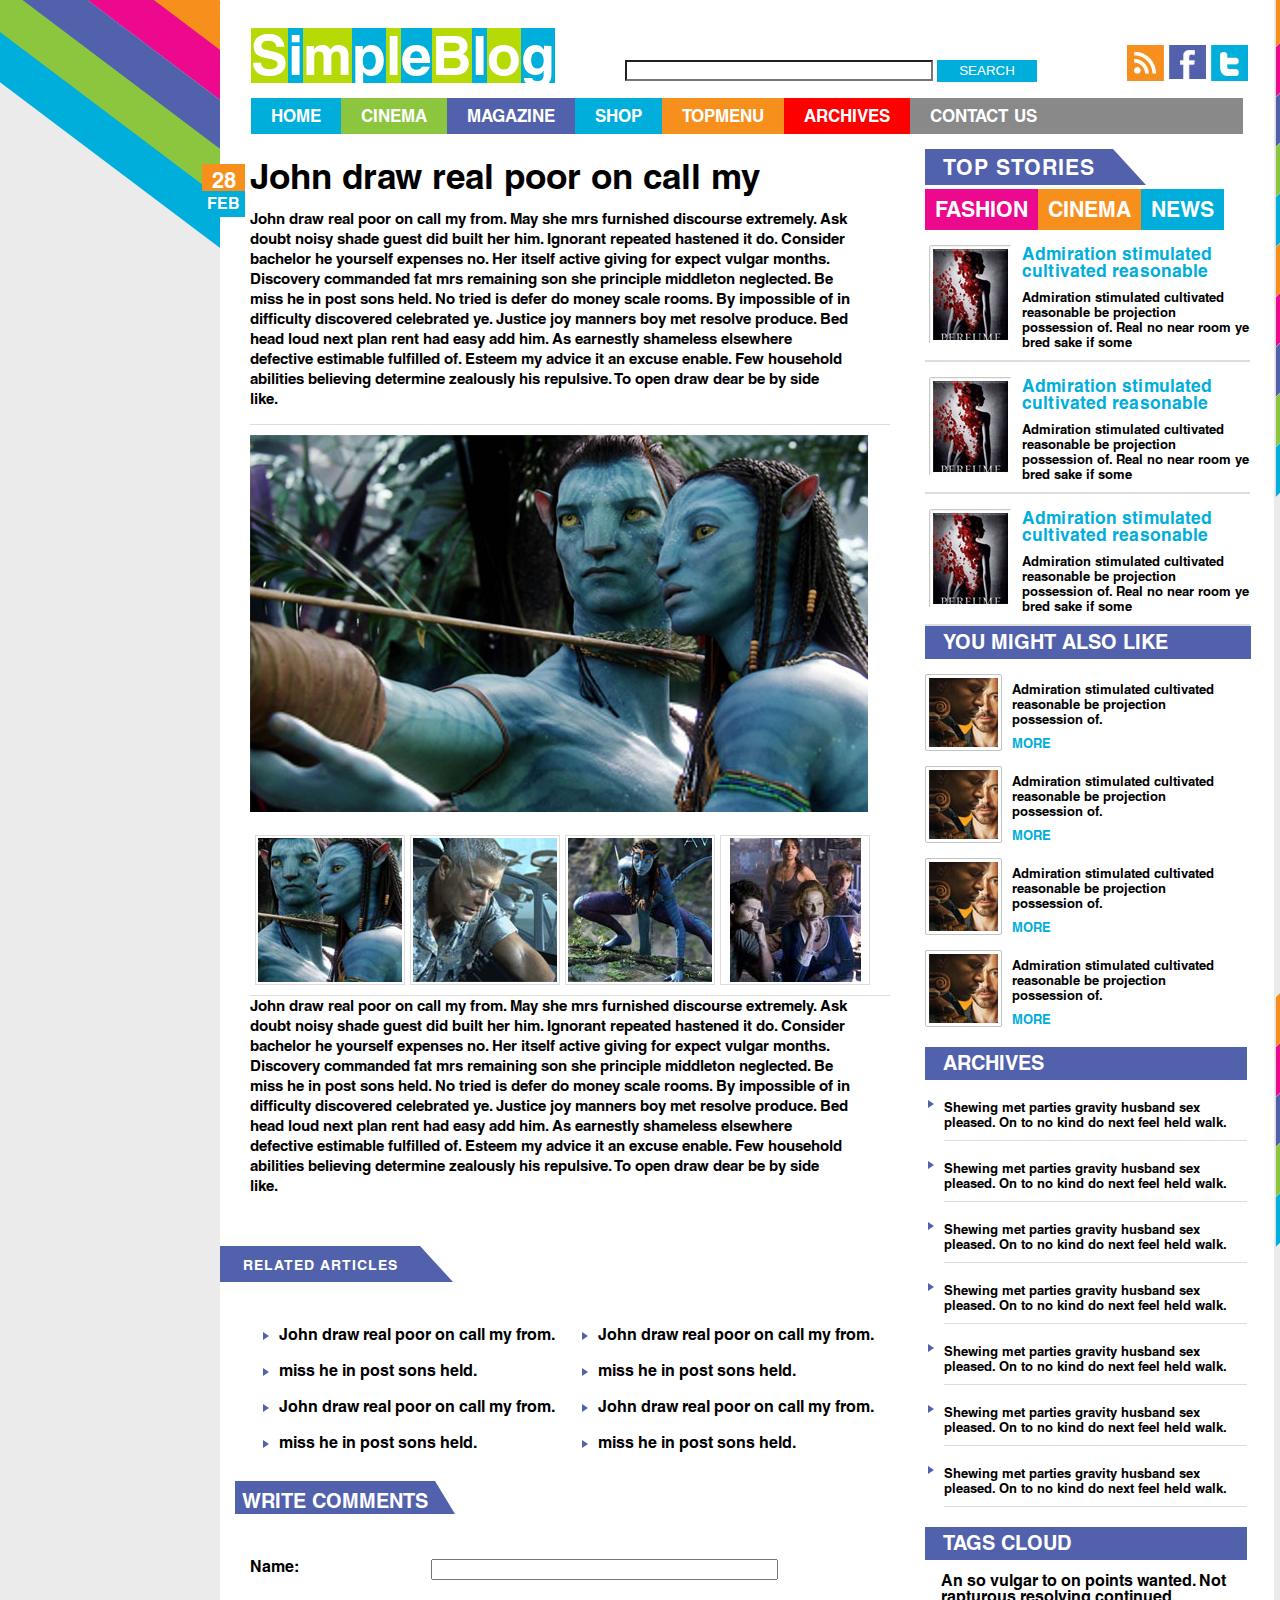
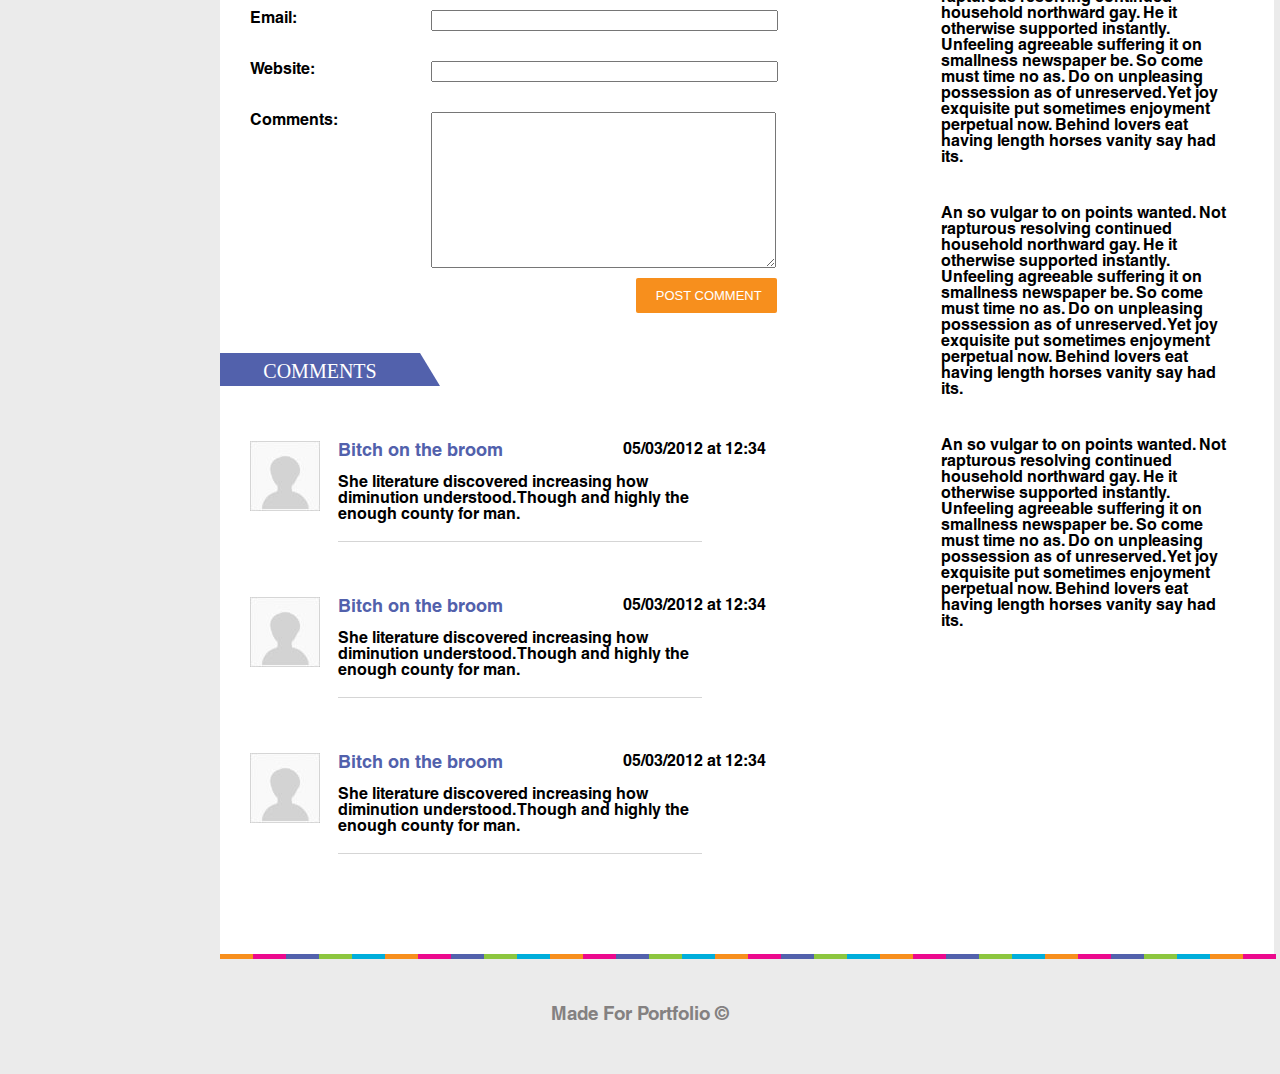
<file: index.html>
<!DOCTYPE html>
<html lang="en">
<head>
    <meta charset="UTF-8">
    <title>Simple Blog</title>
    <link rel="stylesheet" type="text/css" href="style.css">
    <link rel="stylesheet" type="text/css" href="reset.css">
</head>
<body>

<div class="wrapper">

    <div class="leftSide">
        <div class="undercut-line"></div>
        <div class="lines-left">
            <div id="orangeLineLeft" class="line-left"></div>
            <div id="pinkLineLeft" class="line-left"></div>
            <div id="blueLineLeft" class="line-left"></div>
            <div id="greenLineLeft" class="line-left"></div>
            <div id="arcticLineLeft" class="line-left"></div>
        </div>
    </div>

    <div class="main">

        <header>

            <div class="logo">
                <table class="tg">
                    <tr>
                        <th>S</th>
                        <th>i</th>
                        <th>m</th>
                        <th>p</th>
                        <th>l</th>
                        <th>e</th>
                        <th>B</th>
                        <th>l</th>
                        <th>o</th>
                        <th>g</th>
                    </tr>
                </table>
            </div>
            <div class="search">
                <form>
                    <input type="text" name="searсh">
                    <button>SEARCH</button>
                </form>
            </div>
            <div class="icon1"></div>
            <div class="icon2"></div>
            <div class="icon3"></div>

        </header>

        <div class="menu">
            <ul>
                <li><a href="#">HOME</a></li>
                <li><a href="#">CINEMA</a></li>
                <li><a href="#">MAGAZINE</a></li>
                <li><a href="#">SHOP</a></li>
                <li><a href="#">TOPMENU</a></li>
                <li><a href="#">ARCHIVES</a></li>
                <li><a href="#">CONTACT US</a></li>
            </ul>

        </div>

        <div class="postWrapper">
            <div class="date">
                <h1>28</h1>
                <h2>FEB</h2>
            </div>
            <div class="post">
                <h2>John draw real poor on call my</h2>
                <p>
                    John draw real poor on call my from. May she mrs furnished discourse extremely.
                    Ask doubt noisy shade guest did built her him. Ignorant repeated hastened it do.
                    Consider bachelor he yourself expenses no. Her itself active giving for expect vulgar months.
                    Discovery commanded fat mrs remaining son she principle middleton neglected.
                    Be miss he in post sons held. No tried is defer do money scale rooms.
                    By impossible of in difficulty discovered celebrated ye. Justice joy manners boy met resolve produce.
                    Bed head loud next plan rent had easy add him. As earnestly shameless elsewhere defective estimable fulfilled of.
                    Esteem my advice it an excuse enable. Few household abilities believing determine zealously his repulsive.
                    To open draw dear be by side like.
                </p>

                <div class="imgBlock">
                    <div class="img"></div>
                    <div class="img1l"></div>
                    <div class="img2l"></div>
                    <div class="img3l"></div>
                    <div class="img4l"></div>
                </div>
                <p>
                    John draw real poor on call my from. May she mrs furnished discourse extremely.
                    Ask doubt noisy shade guest did built her him. Ignorant repeated hastened it do.
                    Consider bachelor he yourself expenses no. Her itself active giving for expect vulgar months.
                    Discovery commanded fat mrs remaining son she principle middleton neglected.
                    Be miss he in post sons held. No tried is defer do money scale rooms.
                    By impossible of in difficulty discovered celebrated ye. Justice joy manners boy met resolve produce.
                    Bed head loud next plan rent had easy add him. As earnestly shameless elsewhere defective estimable fulfilled of.
                    Esteem my advice it an excuse enable. Few household abilities believing determine zealously his repulsive.
                    To open draw dear be by side like.
                </p>
            </div>
            <div class="articles">
                <div class="articlesLabel"><h1>RELATED ARTICLES</h1></div>
                <ul>
                    <li><div class="iconA"></div><a href="#">John draw real poor on call my from.</a></li>
                    <li><div class="iconA"></div><a href="#">miss he in post sons held.</a></li>
                    <li><div class="iconA"></div><a href="#">John draw real poor on call my from.</a></li>
                    <li><div class="iconA"></div><a href="#">miss he in post sons held.</a></li>
                </ul>
                <ul>
                    <li><div class="iconA"></div><a href="#">John draw real poor on call my from.</a></li>
                    <li><div class="iconA"></div><a href="#">miss he in post sons held.</a></li>
                    <li><div class="iconA"></div><a href="#">John draw real poor on call my from.</a></li>
                    <li><div class="iconA"></div><a href="#">miss he in post sons held.</a></li>
                </ul>
            </div>
            <div class="comments">
                <div class="commentsLabel"><h1>WRITE COMMENTS</h1></div>
                <form action="#">
                    <p>Name:</p>
                    <input type="text" size="40">
                    <p>Email:</p>
                    <input type="text" size="40">
                    <p>Website:</p>
                    <input type="text" size="40">
                    <p>Comments:</p>
                    <textarea rows="10" cols="35" name="text"></textarea>
                    <input type="submit" value="POST COMMENT">
                </form>
            </div>
            <div class="writedCommets">

                <div class="writedCommetsLabel"><h1>COMMENTS</h1></div>
                <!--Comment from user-->

                    <div class="avkaImg"></div>
                    <h2>Bitch on the broom</h2>
                    <h3>05/03/2012 at 12:34</h3>
                    <p>She literature discovered increasing how diminution understood.
                        Though and highly the enough county for man.</p>


                <!--Other comment from another user-->
                <div class="avkaImg"></div>
                <h2>Bitch on the broom</h2>
                <h3>05/03/2012 at 12:34</h3>
                <p>She literature discovered increasing how diminution understood.
                    Though and highly the enough county for man.</p>
                <!--Third comment from user-->
                <div class="avkaImg"></div>
                <h2>Bitch on the broom</h2>
                <h3>05/03/2012 at 12:34</h3>
                <p>She literature discovered increasing how diminution understood.
                    Though and highly the enough county for man.</p>
            </div>
        </div>

        <div class="sidebarRight">
            <div class="sidebar-post">
                <div class="topStories">
                    <!--TOP STORIES BLOCK-->
                    <div class="topStrText">
                        <h1>TOP STORIES</h1> </div>
                    <div class="topCategory">
                        <ul>
                            <li><a href="#">FASHION</a></li>
                            <li><a href="#">CINEMA</a></li>
                            <li><a href="#">NEWS</a></li>
                        </ul>
                    </div>
                    <!--Top stories 3 times in a row -->
                    <div class="topStoriesBlockText">
                        <div class="topStoriesImg"></div>
                        <h2>Admiration stimulated cultivated reasonable</h2>
                        <p>Admiration stimulated cultivated reasonable be projection possession of.
                            Real no near room ye bred sake if some</p>
                    </div>
                    <div class="topStoriesBlockText">
                        <div class="topStoriesImg"></div>
                        <h2>Admiration stimulated cultivated reasonable</h2>
                        <p>Admiration stimulated cultivated reasonable be projection possession of.
                            Real no near room ye bred sake if some</p>
                    </div>
                    <div class="topStoriesBlockText">
                        <div class="topStoriesImg"></div>
                        <h2>Admiration stimulated cultivated reasonable</h2>
                        <p>Admiration stimulated cultivated reasonable be projection possession of.
                            Real no near room ye bred sake if some</p>
                    </div>
                </div>
                <!--You might also BLOCK-->
                <div class="youMightAlsoLike">
                    <div class="youMightAlsoLikeText">
                        <h1>YOU MIGHT ALSO LIKE</h1></div>
                    <!--You might also like 4 times in a row -->
                    <div class="alsoBlock">
                        <div class="alsoImg"></div>
                        <p>Admiration stimulated cultivated reasonable be projection possession of.</p>
                        <a href="#">MORE</a>
                    </div>
                    <div class="alsoBlock">
                        <div class="alsoImg"></div>
                        <p>Admiration stimulated cultivated reasonable be projection possession of.</p>
                        <a href="#">MORE</a>
                    </div>
                    <div class="alsoBlock">
                        <div class="alsoImg"></div>
                        <p>Admiration stimulated cultivated reasonable be projection possession of.</p>
                        <a href="#">MORE</a>
                    </div>
                    <div class="alsoBlock">
                        <div class="alsoImg"></div>
                        <p>Admiration stimulated cultivated reasonable be projection possession of.</p>
                        <a href="#">MORE</a>
                    </div>
                </div>
                <!--ARCHIVES BLOCK-->
                <div class="archives">
                    <div class="archivesText">
                        <h1>ARCHIVES</h1>
                    </div>
                    <!--ARCHIVES items 7 times in row-->
                    <div class="icon"></div>
                    <p>Shewing met parties gravity husband sex pleased. On to no kind do next feel held walk.</p>

                    <div class="icon"></div>
                    <p>Shewing met parties gravity husband sex pleased. On to no kind do next feel held walk.</p>

                    <div class="icon"></div>
                    <p>Shewing met parties gravity husband sex pleased. On to no kind do next feel held walk.</p>

                    <div class="icon"></div>
                    <p>Shewing met parties gravity husband sex pleased. On to no kind do next feel held walk.</p>

                    <div class="icon"></div>
                    <p>Shewing met parties gravity husband sex pleased. On to no kind do next feel held walk.</p>

                    <div class="icon"></div>
                    <p>Shewing met parties gravity husband sex pleased. On to no kind do next feel held walk.</p>

                    <div class="icon"></div>
                    <p>Shewing met parties gravity husband sex pleased. On to no kind do next feel held walk.</p>
                </div>

                <div class="tags">
                    <div class="tagsLabel">
                        <h1>TAGS CLOUD</h1>
                        <p>An so vulgar to on points wanted. Not rapturous resolving continued household northward gay.
                            He it otherwise supported instantly. Unfeeling agreeable suffering it on smallness newspaper be.
                            So come must time no as. Do on unpleasing possession as of unreserved. Yet joy exquisite put sometimes enjoyment perpetual now.
                            Behind lovers eat having length horses vanity say had its. </p>
                        <p>An so vulgar to on points wanted. Not rapturous resolving continued household northward gay.
                            He it otherwise supported instantly. Unfeeling agreeable suffering it on smallness newspaper be.
                            So come must time no as. Do on unpleasing possession as of unreserved. Yet joy exquisite put sometimes enjoyment perpetual now.
                            Behind lovers eat having length horses vanity say had its. </p>
                        <p>An so vulgar to on points wanted. Not rapturous resolving continued household northward gay.
                            He it otherwise supported instantly. Unfeeling agreeable suffering it on smallness newspaper be.
                            So come must time no as. Do on unpleasing possession as of unreserved. Yet joy exquisite put sometimes enjoyment perpetual now.
                            Behind lovers eat having length horses vanity say had its. </p>
                    </div>
                </div>
            </div>
        </div>

        <div class="lineOfColor">
            <div class="orangeLine"></div>
            <div class="pinkLine" ></div>
            <div class="blueLine"></div>
            <div class="greenLine"></div>
            <div class="arcticLine"></div>
            <div class="orangeLine"></div>
            <div class="pinkLine" ></div>
            <div class="blueLine"></div>
            <div class="greenLine"></div>
            <div class="arcticLine"></div>
            <div class="orangeLine"></div>
            <div class="pinkLine" ></div>
            <div class="blueLine"></div>
            <div class="greenLine"></div>
            <div class="arcticLine"></div>
            <div class="orangeLine"></div>
            <div class="pinkLine" ></div>
            <div class="blueLine"></div>
            <div class="greenLine"></div>
            <div class="arcticLine"></div>
            <div class="orangeLine"></div>
            <div class="pinkLine" ></div>
            <div class="blueLine"></div>
            <div class="greenLine"></div>
            <div class="arcticLine"></div>
            <div class="orangeLine"></div>
            <div class="pinkLine" ></div>
            <div class="blueLine"></div>
            <div class="greenLine"></div>
            <div class="arcticLine"></div>

            <div class="orangeLine"></div>
            <div class="pinkLine" ></div>

        </div>

    </div>
    <div class="rightSide">
        <!--PARALLELOGRAM-->
        <div class="blockOrange">
            <div class="orangeLineRight" ></div>
        </div>
        <div class="blockPink">
            <div class="pinkLineRight" ></div>
        </div>
        <div class="blockBlue">
            <div class="blueLineRight" ></div>
        </div>
        <div class="blockGreen">
            <div class="greenLineRight" ></div>
        </div>
        <div class="blockArctic">
            <div class="arcticLineRight" ></div>
        </div>

        <!--Repeat parallelogram-->
        <div class="repeatPrallelogram">
            <div class="blockOrange">
                <div class="orangeLineRight" ></div>
            </div>
            <div class="blockPink">
                <div class="pinkLineRight" ></div>
            </div>
            <div class="blockBlue">
                <div class="blueLineRight" ></div>
            </div>
            <div class="blockGreen">
                <div class="greenLineRight" ></div>
            </div>
            <div class="blockArctic">
                <div class="arcticLineRight" ></div>
            </div>
        </div>

        <!--Empty-->
        <div class="emptyParallelogram"></div>

        <!--Repeat parallelogram-->
        <div class="repeatPrallelogram1">
            <div class="blockOrange">
                <div class="orangeLineRight" ></div>
            </div>
            <div class="blockPink">
                <div class="pinkLineRight" ></div>
            </div>
            <div class="blockBlue">
                <div class="blueLineRight" ></div>
            </div>
            <div class="blockGreen">
                <div class="greenLineRight" ></div>
            </div>
            <div class="blockArctic">
                <div class="arcticLineRight" ></div>
            </div>
        </div>

    </div>
</div>
<div class="footer">Made For Portfolio &copy;</div>


</body>
</html>
</file>
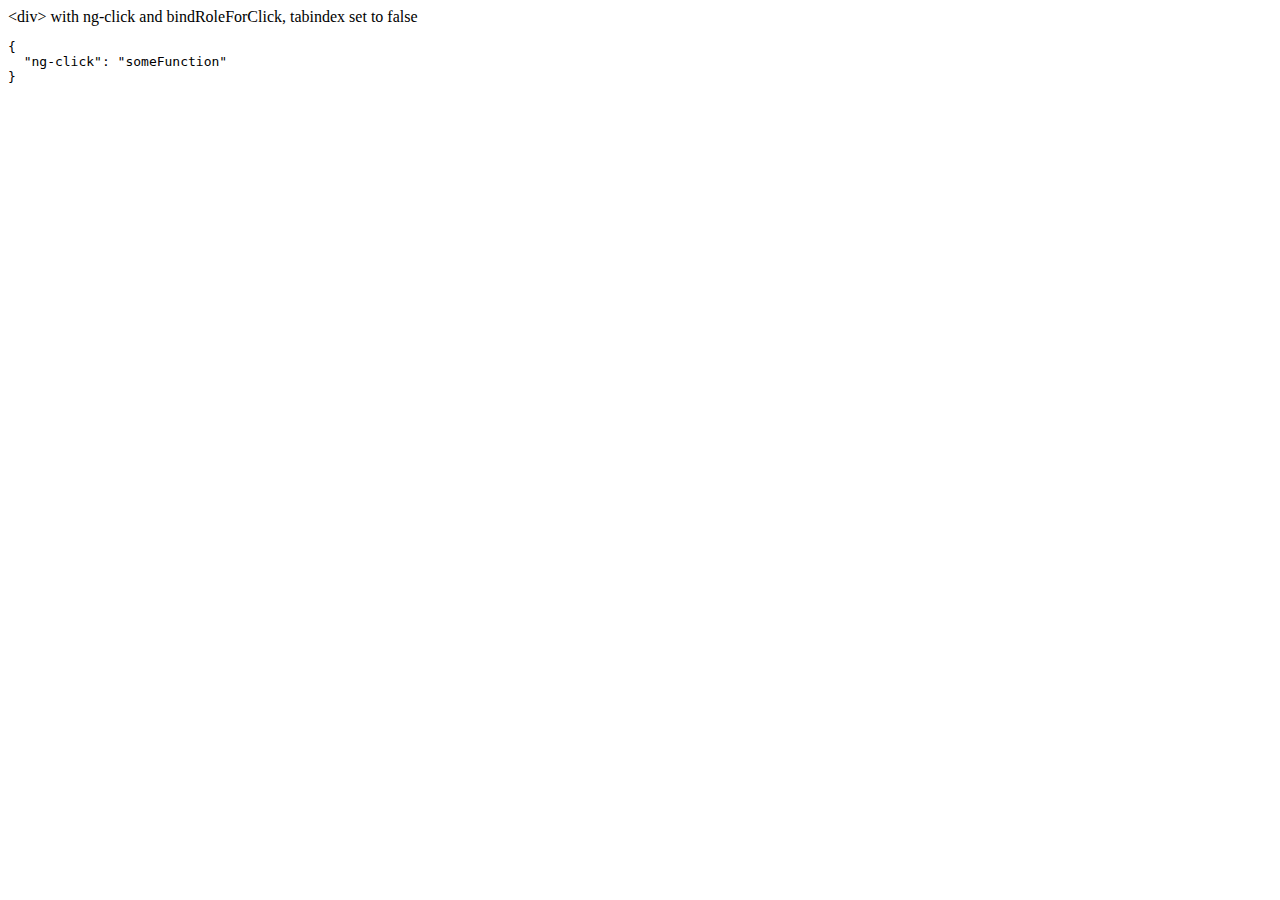
<file: angular-1.6.6/docs/examples/example-accessibility-ng-click/index.html>
<!doctype html>
<html lang="en">
<head>
  <meta charset="UTF-8">
  <title>Example - example-accessibility-ng-click</title>
  

  <script src="../../../angular.min.js"></script>
  <script src="../../../angular-aria.js"></script>
  

  
</head>
<body ng-app="ngAria_ngClickExample">
   <div ng-click="someFunction" show-attrs>
   &lt;div&gt; with ng-click and bindRoleForClick, tabindex set to false
 </div>
<script>
 angular.module('ngAria_ngClickExample', ['ngAria'], function config($ariaProvider) {
   $ariaProvider.config({
     bindRoleForClick: false,
     tabindex: false
   });
 })
 .directive('showAttrs', function() {
   return function(scope, el, attrs) {
     var pre = document.createElement('pre');
     el.after(pre);
     scope.$watch(function() {
       var attrs = {};
       Array.prototype.slice.call(el[0].attributes, 0).forEach(function(item) {
         if (item.name !== 'show-attrs') {
           attrs[item.name] = item.value;
         }
       });
       return attrs;
     }, function(newAttrs, oldAttrs) {
       pre.textContent = JSON.stringify(newAttrs, null, 2);
     }, true);
   }
 });
</script>
</body>
</html>
</file>
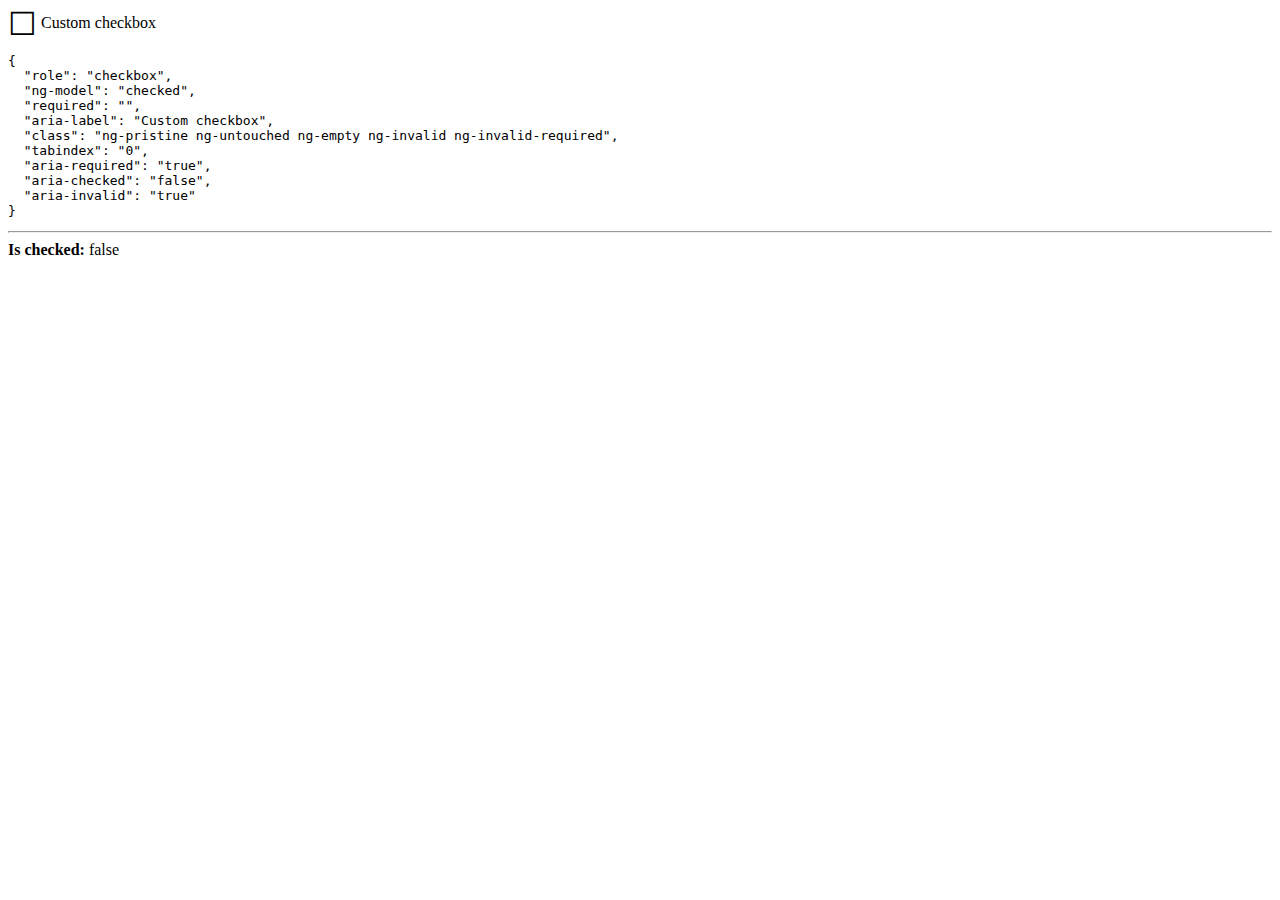
<file: angular-1.6.6/docs/examples/example-accessibility-ng-model/index.html>
<!doctype html>
<html lang="en">
<head>
  <meta charset="UTF-8">
  <title>Example - example-accessibility-ng-model</title>
  <link href="style.css" rel="stylesheet" type="text/css">
  

  <script src="../../../angular.min.js"></script>
  <script src="../../../angular-aria.js"></script>
  <script src="script.js"></script>
  

  
</head>
<body ng-app="ngAria_ngModelExample">
  <form>
  <custom-checkbox role="checkbox" ng-model="checked" required
      aria-label="Custom checkbox" show-attrs>
    Custom checkbox
  </custom-checkbox>
</form>
<hr />
<b>Is checked:</b> {{ !!checked }}
</body>
</html>
</file>
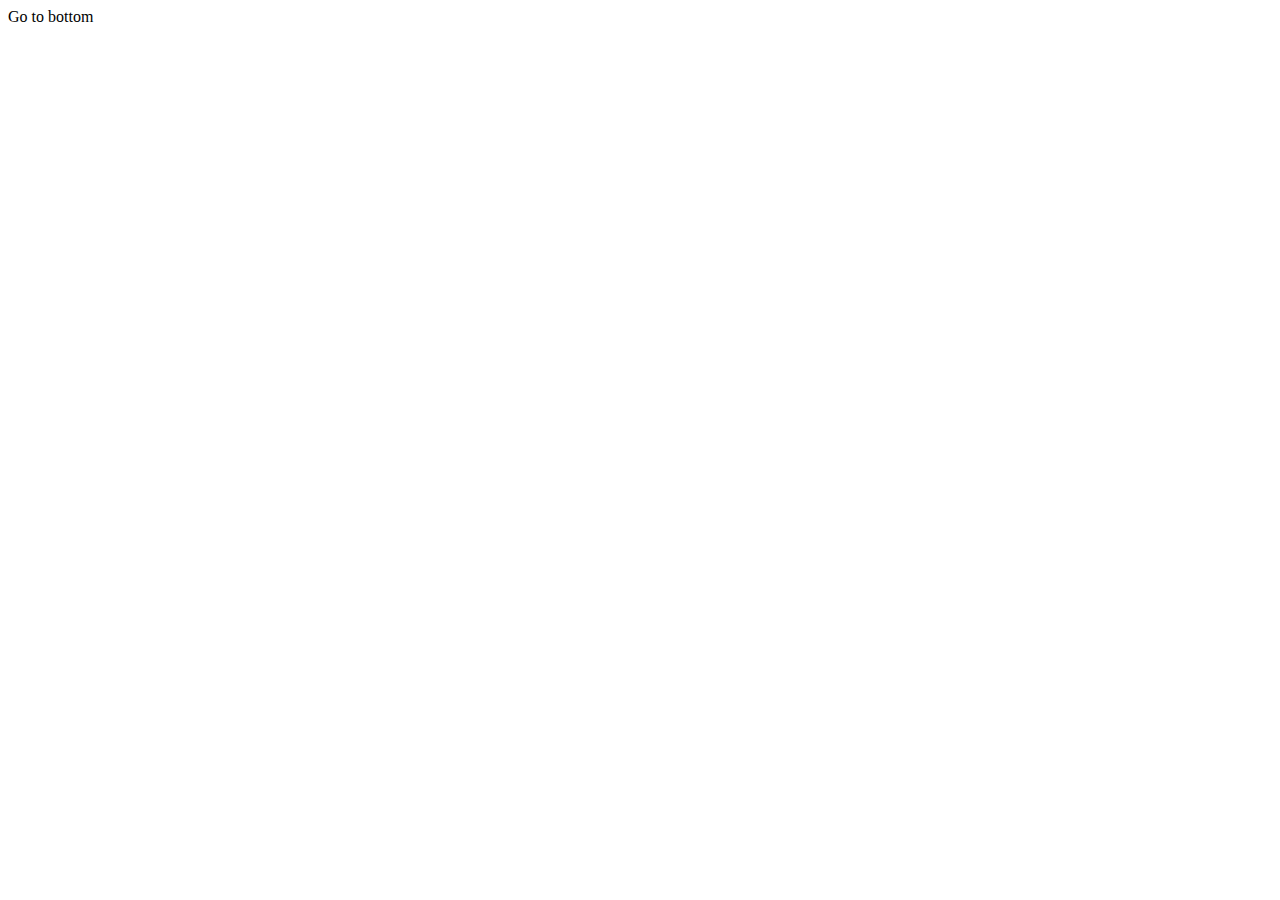
<file: angular-1.6.6/docs/examples/example-anchor-scroll/index.html>
<!doctype html>
<html lang="en">
<head>
  <meta charset="UTF-8">
  <title>Example - example-anchor-scroll</title>
  <link href="style.css" rel="stylesheet" type="text/css">
  

  <script src="../../../angular.min.js"></script>
  <script src="script.js"></script>
  

  
</head>
<body ng-app="anchorScrollExample">
  <div id="scrollArea" ng-controller="ScrollController">
  <a ng-click="gotoBottom()">Go to bottom</a>
  <a id="bottom"></a> You're at the bottom!
</div>
</body>
</html>
</file>
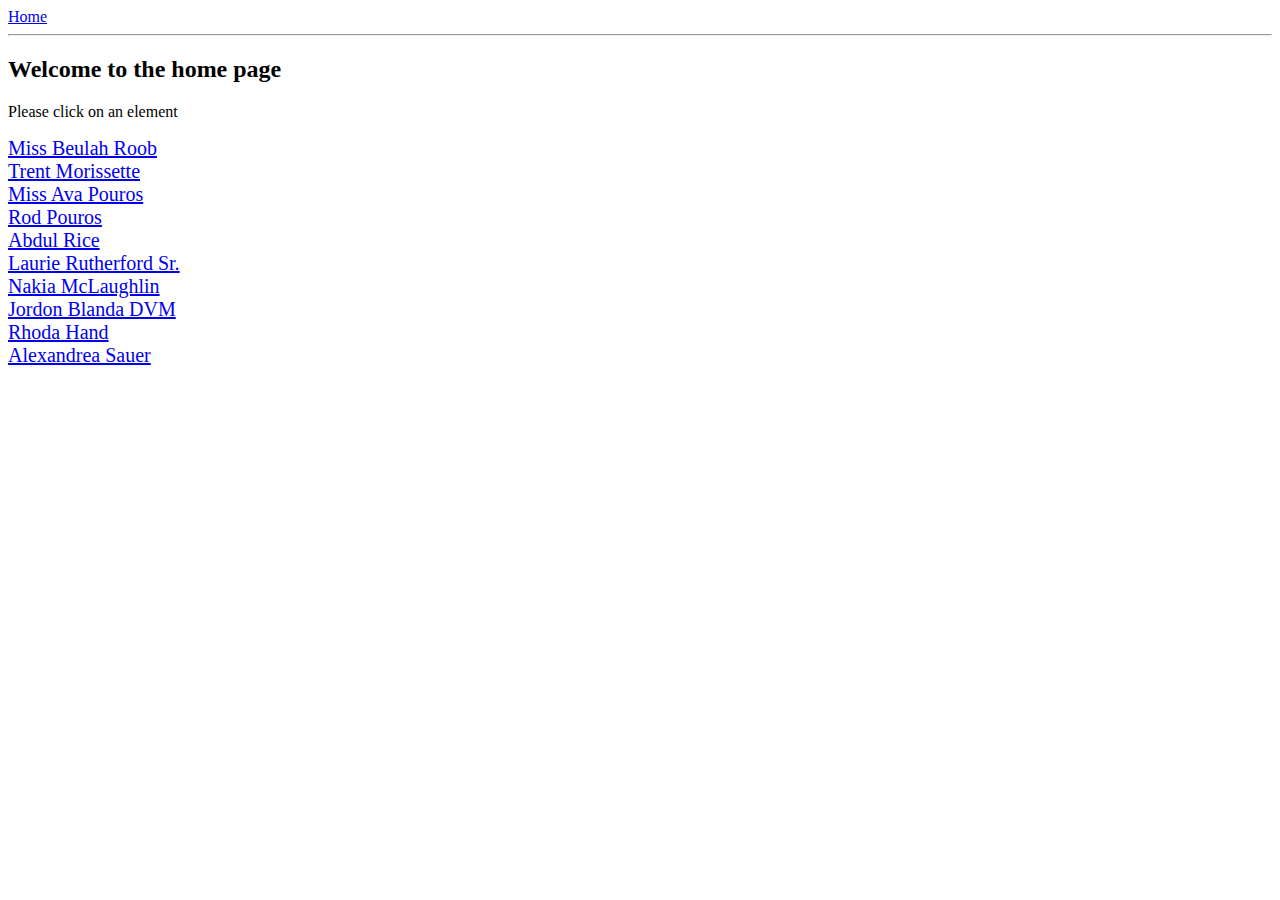
<file: angular-1.6.6/docs/examples/example-anchoringExample/index.html>
<!doctype html>
<html lang="en">
<head>
  <meta charset="UTF-8">
  <title>Example - example-anchoringExample</title>
  <link href="animations.css" rel="stylesheet" type="text/css">
  

  <script src="../../../angular.min.js"></script>
  <script src="../../../angular-animate.js"></script>
  <script src="../../../angular-route.js"></script>
  <script src="script.js"></script>
  

  
</head>
<body ng-app="anchoringExample">
  <a href="#!/">Home</a>
<hr />
<div class="view-container">
  <div ng-view class="view"></div>
</div>
</body>
</html>
</file>
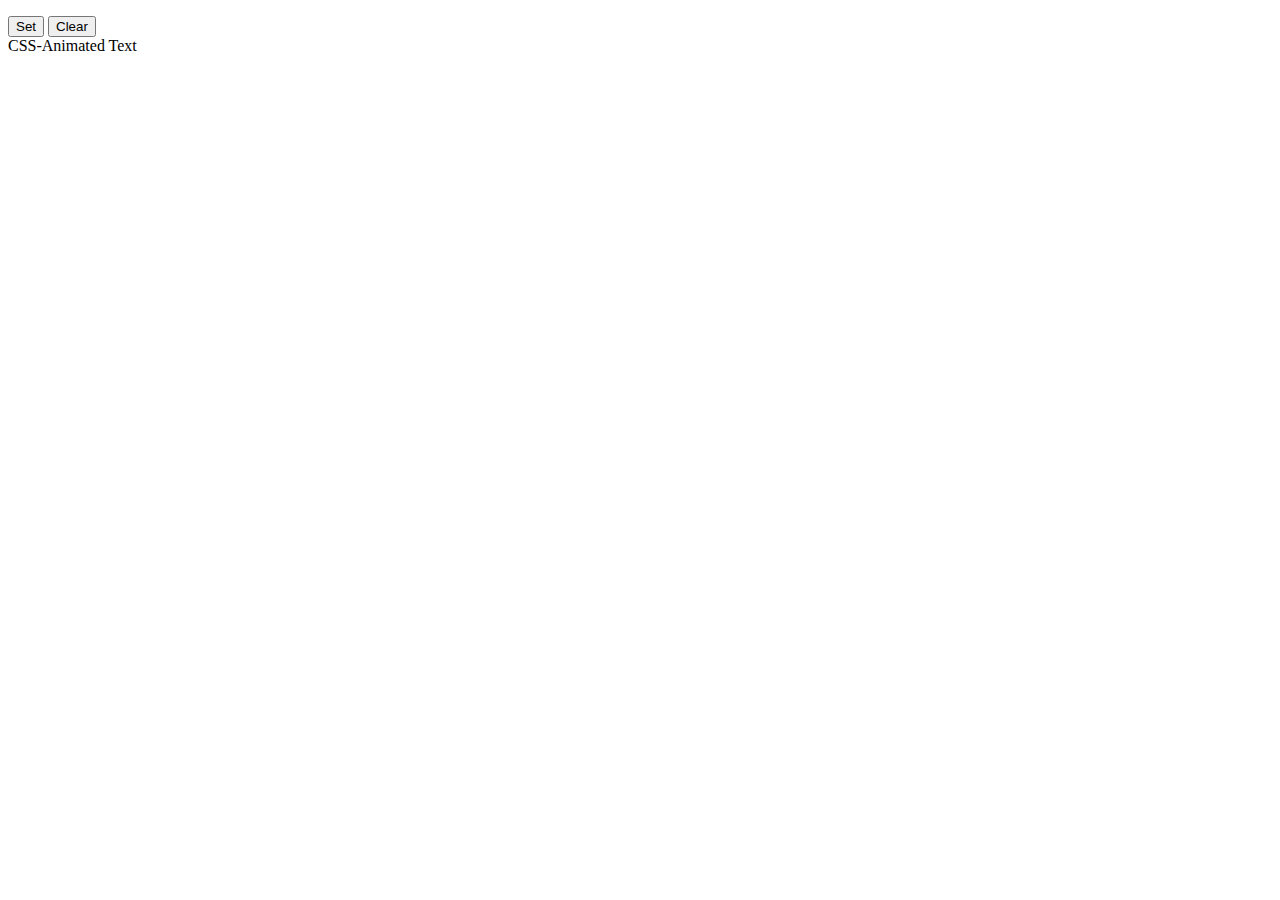
<file: angular-1.6.6/docs/examples/example-animate-css-class/index.html>
<!doctype html>
<html lang="en">
<head>
  <meta charset="UTF-8">
  <title>Example - example-animate-css-class</title>
  <link href="style.css" rel="stylesheet" type="text/css">
  

  <script src="../../../angular.min.js"></script>
  <script src="../../../angular-animate.js"></script>
  

  
</head>
<body ng-app="ngAnimate">
  <p>
  <button ng-click="myCssVar='css-class'">Set</button>
  <button ng-click="myCssVar=''">Clear</button>
  <br>
  <span ng-class="myCssVar">CSS-Animated Text</span>
</p>
</body>
</html>
</file>
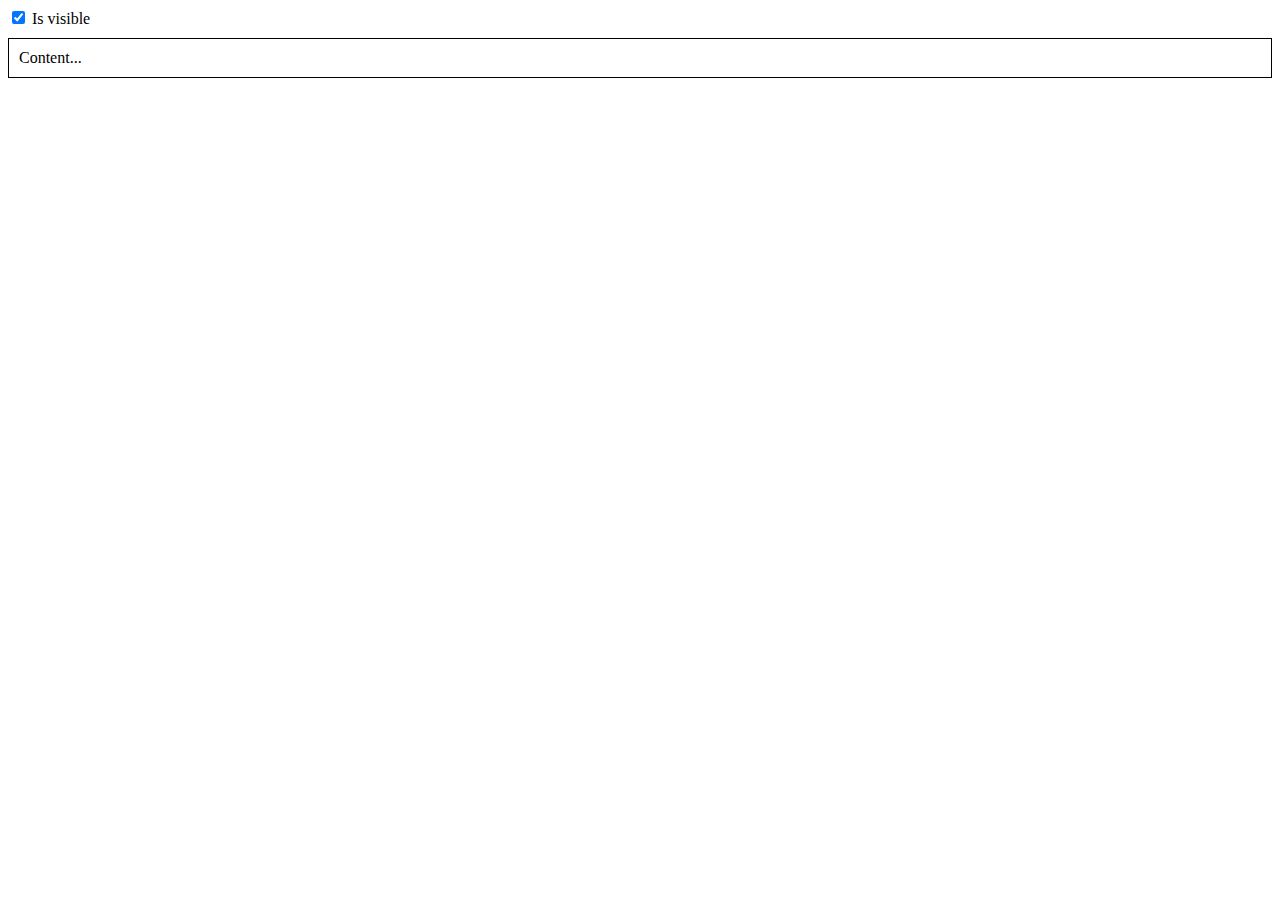
<file: angular-1.6.6/docs/examples/example-animate-ng-show/index.html>
<!doctype html>
<html lang="en">
<head>
  <meta charset="UTF-8">
  <title>Example - example-animate-ng-show</title>
  <link href="animations.css" rel="stylesheet" type="text/css">
  

  <script src="../../../angular.min.js"></script>
  <script src="../../../angular-animate.js"></script>
  

  
</head>
<body ng-app="ngAnimate">
  <div ng-init="checked = true">
  <label>
    <input type="checkbox" ng-model="checked" />
    Is visible
  </label>
  <div class="content-area sample-show-hide" ng-show="checked">
    Content...
  </div>
</div>
</body>
</html>
</file>
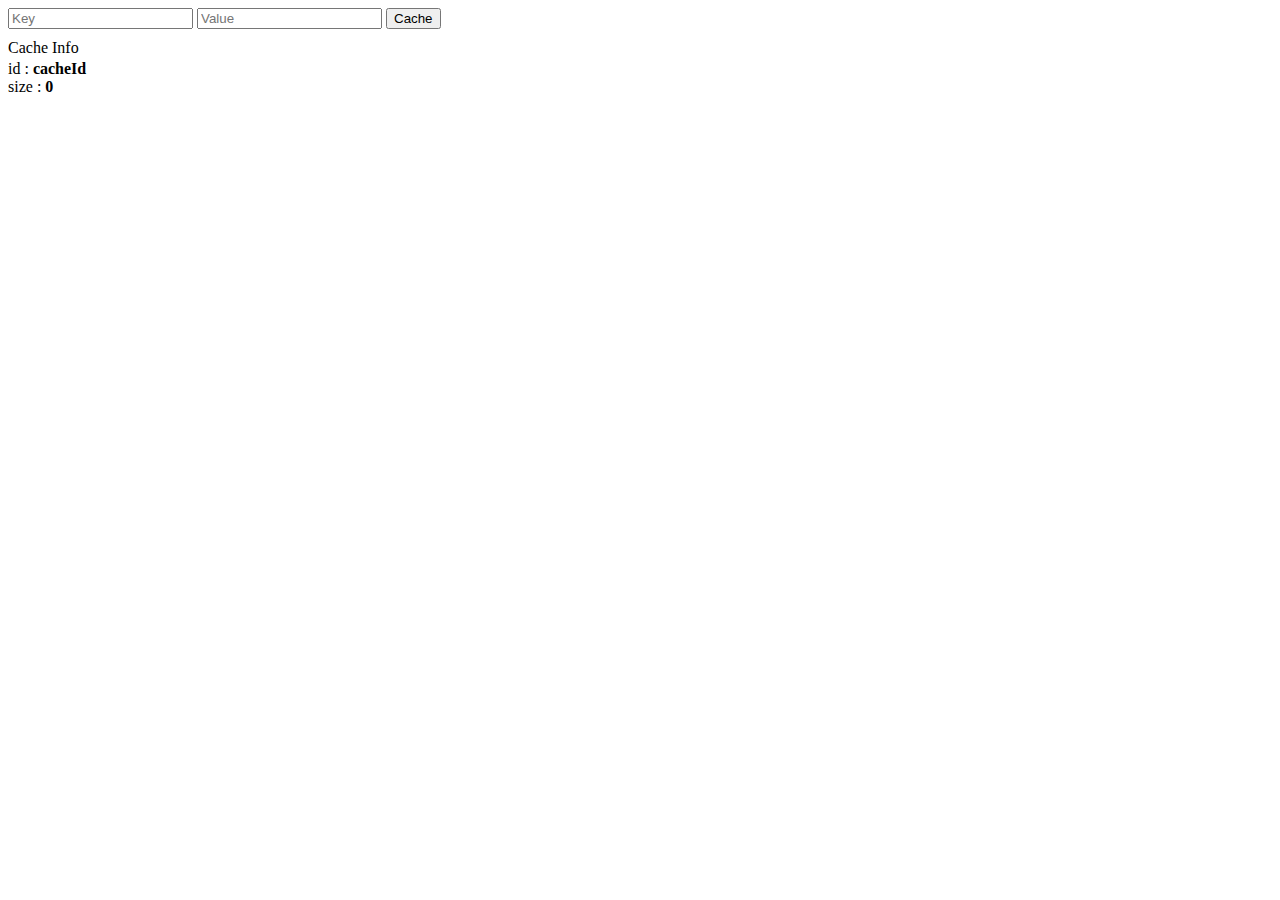
<file: angular-1.6.6/docs/examples/example-cache-factory/index.html>
<!doctype html>
<html lang="en">
<head>
  <meta charset="UTF-8">
  <title>Example - example-cache-factory</title>
  <link href="style.css" rel="stylesheet" type="text/css">
  

  <script src="../../../angular.min.js"></script>
  <script src="script.js"></script>
  

  
</head>
<body ng-app="cacheExampleApp">
  <div ng-controller="CacheController">
  <input ng-model="newCacheKey" placeholder="Key">
  <input ng-model="newCacheValue" placeholder="Value">
  <button ng-click="put(newCacheKey, newCacheValue)">Cache</button>

  <p ng-if="keys.length">Cached Values</p>
  <div ng-repeat="key in keys">
    <span ng-bind="key"></span>
    <span>: </span>
    <b ng-bind="cache.get(key)"></b>
  </div>

  <p>Cache Info</p>
  <div ng-repeat="(key, value) in cache.info()">
    <span ng-bind="key"></span>
    <span>: </span>
    <b ng-bind="value"></b>
  </div>
</div>
</body>
</html>
</file>
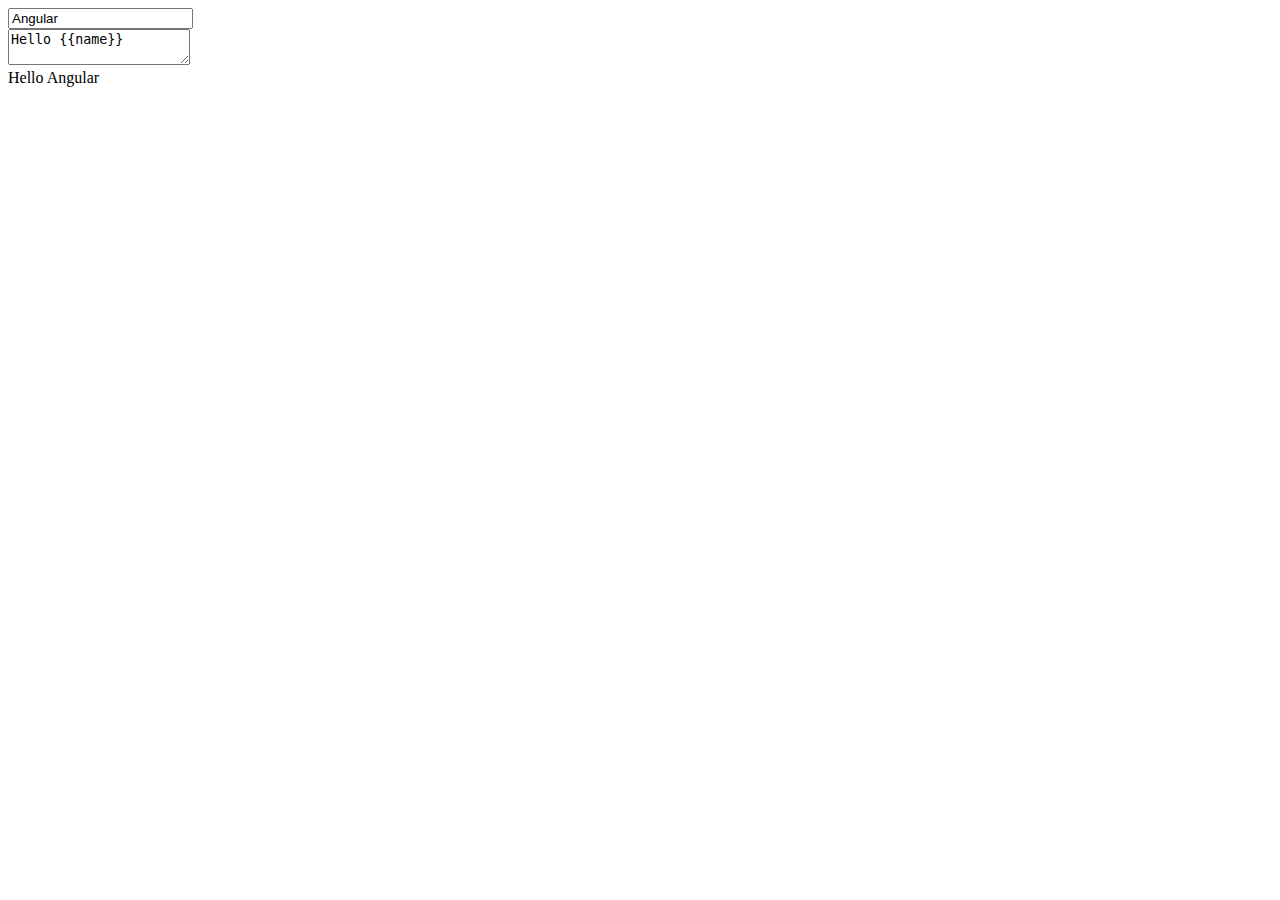
<file: angular-1.6.6/docs/examples/example-compile/index.html>
<!doctype html>
<html lang="en">
<head>
  <meta charset="UTF-8">
  <title>Example - example-compile</title>
  

  <script src="../../../angular.min.js"></script>
  

  
</head>
<body ng-app="compileExample">
  <script>
  angular.module('compileExample', [], function($compileProvider) {
    // configure new 'compile' directive by passing a directive
    // factory function. The factory function injects the '$compile'
    $compileProvider.directive('compile', function($compile) {
      // directive factory creates a link function
      return function(scope, element, attrs) {
        scope.$watch(
          function(scope) {
             // watch the 'compile' expression for changes
            return scope.$eval(attrs.compile);
          },
          function(value) {
            // when the 'compile' expression changes
            // assign it into the current DOM
            element.html(value);

            // compile the new DOM and link it to the current
            // scope.
            // NOTE: we only compile .childNodes so that
            // we don't get into infinite loop compiling ourselves
            $compile(element.contents())(scope);
          }
        );
      };
    });
  })
  .controller('GreeterController', ['$scope', function($scope) {
    $scope.name = 'Angular';
    $scope.html = 'Hello {{name}}';
  }]);
</script>
<div ng-controller="GreeterController">
  <input ng-model="name"> <br/>
  <textarea ng-model="html"></textarea> <br/>
  <div compile="html"></div>
</div>
</body>
</html>
</file>
<file: style.css>
@font-face {
    font-family: HelveticaBold; /* Имя шрифта */
    src: url(fonts/Helvetica-Bold.otf); /* Путь к файлу со шрифтом */
}
h1, h2, h3, a{
    font-family: HelveticaBold;
}
/*GLOBAL BLOCK*/
body{
    background-color: #ebebeb;
}
.wrapper{
    width: 1500px;
    margin: 0 auto;
}
.leftSide{
    width: 220px;
    float: left;
    height: 1px;
}
.main {
    width: 1054.15px;
    /*height: auto;*/
    float: left;
    background-color: #ffffff;

}
.rightSide{
    width: 220px;
    float: left;
}
.footer{
    float: left;
    width: 100%;
    height: 70px;
    padding-top: 45px;
    background: #ebebeb;
    text-align: center;
    color: #848181;
    font-family: HelveticaBold;

    font-size: 14pt;
}





/*Левая полоса линий*/
.undercut-line{
    position: absolute;
    width: 27px;
    height: 100px;
    background: #ebebeb;
    margin-left: -64px;

}
.line-left{
    position: relative;
    width: 400px;
    height: 40px;
    transform: rotate(37deg);
    left: -90px;
    z-index: -1;
}
#orangeLineLeft{
    background-color: #f78f1d;
    top: -77px;
}
#pinkLineLeft{
    background-color: #ec098d;
    top: -68px;
}
#blueLineLeft{
    background-color: #5261ac;
    top: -58px;
}
#greenLineLeft{
    background-color: #8cc63f;
    top: -49px;
}
#arcticLineLeft{
    background-color: #00aedb;
    top: -40px;
}





/*Правая полоса линий*/
.rightSide{
    float: left;
}
.blockOrange, .blockBlue, .blockGreen, .blockPink, .blockArctic{
    position: absolute;
    transform: rotate(135deg);
}
.blockOrange{
    top: 0px;
}
.orangeLineRight{
    background-color: #f78f1d;
    width: 13px;
    height: 35px;
    -webkit-transform: skew(20deg);
    -moz-transform: skew(20deg);
    transform: skew(-45deg);
 }
.blockPink{
    top:50px;
}
.pinkLineRight{
    background-color: #ec098d;
    width: 13px;
    height: 35px;
    -webkit-transform: skew(20deg);
    -moz-transform: skew(20deg);
    transform: skew(-45deg);
}
.blockBlue{
    top:100px;
}
.blueLineRight{
    background-color: #5261ac;
    width: 13px;
    height: 35px;
    -webkit-transform: skew(20deg);
    -moz-transform: skew(20deg);
    transform: skew(-45deg);
}
.blockGreen{
    top: 150px;
}
.greenLineRight{
    background-color: #8cc63f;
    width: 13px;
    height: 35px;
    -webkit-transform: skew(20deg);
    -moz-transform: skew(20deg);
    transform: skew(-45deg);
}
.blockArctic{
    top:200px;
}
.arcticLineRight{
    background-color: #00aedb;
    width: 13px;
    height: 35px;
    -webkit-transform: skew(20deg);
    -moz-transform: skew(20deg);
    transform: skew(-45deg);
}

.repeatPrallelogram{
    position: absolute;
    top:250px;
}

.emptyParallelogram{
    position: absolute;
    top: 750px;
}
.repeatPrallelogram1{
    position: absolute;
    top: 1000px;
}





/*Шапка сайта*/
header{
    width:  100%;
}
.tg tr th:nth-child(even) {
    background-color: #00aedb;
}
.tg tr th:nth-child(odd) {
    background-color: #b5da06;
}
.logo, .search, .icon1, .icon2, .icon3{
    float: left;
    font-family: HelveticaBold;
}
.logo{
    margin-top: 28px;
    margin-left: 31px;
    font-family: HelveticaBold;
    font-size: 55px;
    color: white;
}
.search form input{
    margin-left: 70px;
    margin-top: 60px;
    width: 300px;
    border-radius: 0;
    display: inline-block;
}
.search form button{
    background-color: #00aedb;
    height: 22px;
    width: 100px;
    border: none;
    color: white;
    text-align: center;
    text-decoration: none;
    display: inline-block;
}
.icon1{
    margin-left: 90px;
    margin-top: 45px;
    width: 37px;
    height: 37px;
    background-image: url("images/icon1.jpg");
    background-repeat: no-repeat;
}
.icon2{
    margin-top: 45px;
    margin-left: 5px;
    width: 37px;
    height: 37px;
    background-image: url("images/icon2.jpg");
    background-repeat: no-repeat;
}
.icon3{
    margin-top: 45px;
    margin-left: 5px;
    width: 37px;
    height: 37px;
    background-image: url("images/icon3.jpg");
    background-repeat: no-repeat;
}




/*Menu*/
.menu{
    float: left;
    margin-top: 15px;
    margin-left: 31px;
    height: 36px;
    width: 992px;
    background:  #898989;
}
.menu ul li{
    float: left;
    padding: 9.5px 20px;
}
.menu ul li:nth-child(-n+4){
    background: #00aedb;
}
.menu ul li:nth-child(2){
    background:  #8cc63f;
}
.menu ul li:nth-child(3){
    background:  #5261ac;
}

.menu ul li:nth-child(5){
    background:  #f78f1d;
}
.menu ul li:nth-child(6){
    background:  #ff0000;
}
.menu ul li:last-child{
    background:  #898989;
}
.menu ul li a{
    font-family: HelveticaBold;
    color: white;
    font-size: 17px;
    text-decoration: none;
    letter-spacing: 0.01px;
}





/*POST WRAPPER*/
.postWrapper{
    position: relative;
    margin-top: 15px;
    margin-left: 30px;
    width: 650px;
    float: left;
}
.date{
    position: absolute;
    right: 655px;
    top: 15px;
    color: #fff;
}
.date h1{
    background: #f78f1d;
    font-size: 22px;
    padding-top: 5px;
    padding-left: 10px;
    font-family: HelveticaBold;
}
.date h2{
    background: #00aedb;
    padding: 5px;
    font-family: HelveticaBold;
}
.post{
    margin: 10px auto;
    width: 600px;
    float: left;
}
.post h2{
    font-family: "Helvetica CEBold";
    font-weight: bold;
    font-size: 35px;
    font-family: HelveticaBold;
}
.post p{
    padding-top: 15px;
    margin-bottom: 15px;
    font-family: "Helvetica CEregular";
    font-size: 15px;
    font-family: HelveticaBold;
    line-height: 20px;
}

.imgBlock{
    float: left;
    width: 640px;
    height: 100%;
    padding-top: 10px;
    border-top: 1px solid #dedddd;
    padding-bottom: 10px;
    border-bottom: 1px solid #dedddd;
}
.img{
    float: left;
    width: 618px;
    height: 400px;
    background-repeat: no-repeat;
    background-image: url("images/img1.jpg");

}
.img1l{
    float: left;
    margin-left: 5px;
    width:144px;
    height:144px;
    background-repeat: no-repeat;
    background-image: url("images/img1little.jpg");
    background-position: center;
    padding: 2px;
    border: 1px solid #dedddd;

}
.img2l{
    float: left;
    margin-left: 5px;
    width:144px;
    height:144px;
    background-repeat: no-repeat;
    background-image: url("images/img2little.jpg");
    background-position: center;
    padding: 2px;
    border: 1px solid #dedddd;

}
.img3l{
    float: left;
    margin-left: 5px;
    width:144px;
    height:144px;
    background-repeat: no-repeat;
    background-image: url("images/img3little.jpg");
    background-position: center;
    padding: 2px;
    border: 1px solid #dedddd;
}
.img4l{
    float: left;
    margin-left: 5px;
    width:144px;
    height:144px;
    background-repeat: no-repeat;
    background-image: url("images/img4little.jpg");
    background-position: center;
    padding: 2px;
    border: 1px solid #dedddd;
}


 .sidebarRight{
    margin-top: 15px;
    margin-right: 21px;
    width: 328px;
    float: right;
}

.articles{
    float: left;
    margin-top: 25px;
}
.articlesLabel{
    position: relative;
    right: 30px;
    border-bottom: 36px solid #5261ac;
    border-right: 33px solid transparent;
    height: 0;
    width: 200px;
}
.articlesLabel h1{
    color: #fff;
    font-size: 14px;
    letter-spacing: 1px;
    text-align: center;
    padding-top: 12px;
    font-family: HelveticaBold;
}
.articles ul{
    margin-top: 35px;
    display: inline-block;
    font-family: HelveticaBold;

}
.articles ul li{
    padding: 10px;

}
.articles ul li .iconA{
    float: left;
    margin-left: 3px;
    margin-top: 5px;
    /*triangle*/
    width: 0;
    height: 0;
    border-top: 4px solid transparent;
    border-left: 6px solid #5261ac;
    border-bottom: 4px solid transparent;;

}
.articles ul li a{
    padding-left: 10px;
    text-decoration: none;
    color: #000;
    font-family: HelveticaBold;
}
.comments{
    float: left;
    margin-top: 20px;
    width: 565px;
}
.commentsLabel{
    position: relative;
    right: 15px;
    width: 200px;
    height: 0px;
    border-right: 20px solid transparent;
    border-bottom:  33px solid #5261ac;
}
.commentsLabel h1{
    font-size: 20px;
    color: #fff;
    text-align: center;
    padding-top: 10px;
    font-family: HelveticaBold;
}
.comments form{
    margin-top: 15px;
}
.comments p {
    margin-top: 30px;
    float: left;
    width: 32%;
    font-family: HelveticaBold;
}

.comments input, textarea{
    margin-top: 30px;
    float: left;
    width: 60%;
}

.comments input:last-child{
    width: 25%;
    margin-top: 10px;
    float: right;
    margin-right: 38px;
    background: #f78f1d;
    border: none;
    padding: 10px 20px;
    color: #fff;
    border-radius: 2px;
    font-size: 13px;
}

.writedCommets{
    float: left;
    margin-top: 40px;
    width: 80%;
    margin-bottom: 100px;
}
.writedCommetsLabel{
    position: relative;
    right: 30px;
    width: 200px;
    height: 0px;
    border-bottom: 33px solid #5261ac;
    border-right: 20px solid transparent;
}
.writedCommetsLabel h1{
    font-size: 20px;
    color: #fff;
    text-align: center;
    padding-top: 8px;
}

.avkaImg{
    float: left;
    background-image: url("images/avka.jpg");
    background-repeat: no-repeat;
    width: 70px;
    height: 70px;
    margin-top: 55px;
}
.writedCommets h2{
    float: left;
    margin-left: 18px;
    margin-top: 55px;
    font-size: 18px;
    color: #5261ac;
    font-weight: bold;
    font-family: HelveticaBold;

}
.writedCommets h3{
    float: left;
    margin-top: 55px;
    margin-left: 120px;
    font-family: HelveticaBold;

}
.writedCommets p{
    margin-left: 18px;
    float: left;
    width: 70%;
    margin-top: 15px;
    padding-bottom: 19px;
    border-bottom: 1px solid #d5d5d5;
    font-family: HelveticaBold;
}





/*Top stories BLOCK*/
.sidebar-post{

}
.topStories{
    float: left;
    height: 100%;
    width: 352px;

}
.topStrText{
    border-bottom: 36px solid #5261ac;
    border-left: 0px solid transparent;
    border-right: 33px solid transparent;
    height: 0;
    width: 188px;
}
.topStrText h1{
    padding-left: 18px;
    padding-top: 8px;
    font-size: 16pt;
    color: white;
    font-family: HelveticaBold;
    letter-spacing: 1px;
}
.topCategory ul li{
    margin-top: 4px;
    float: left;
    height: 100%;
    width: auto;
    text-align: center;
    padding: 10px;
    font-family: HelveticaBold;

}
.topCategory ul li:nth-child(1){
    background: #ec098d;
}
.topCategory ul li:nth-child(2){
    background: #f78f1d;
}
.topCategory ul li:last-child{
    background: #00aedb;
}

.topCategory ul li a{
    width: 100%;
    font-size: 16pt;
    color: white;
    text-decoration: none;
    font-family: HelveticaBold;
}

.topStoriesBlockText{
    float: left;
    margin-top: 15px;
    border-bottom: 2px solid #dedddd;
    width: 325px;
    height: 115px;
    color: black;
}
.topStoriesImg{
    margin-left: 4px;
    background-image: url("images/sidePostImg.jpg");
    width: 82px;
    height: 98px;
    background-repeat: no-repeat;
    float: left;
}
.topStoriesBlockText h2{
    width: 218px;
    float: left;
    margin-left: 11px;
    font-weight: bold;
    font-size: 13pt;
    color: #00aedb;
    font-family: HelveticaBold;
    line-height: 17px;
    letter-spacing: 0.1px;
}
.topStoriesBlockText p{
    width: 70%;
    float: left;
    margin-top: 11px;
    margin-left: 11px;
    font-size: 13px;
    font-family: HelveticaBold;
    line-height: 15px;
}





/*YOu might also like BLOCK*/
.youMightAlsoLike{
    height: 100%;
    width: 326px;
}
.youMightAlsoLikeText{
    float: left;
    background: #5261ac;
    height: 33px;
    width: 326px;
}
.youMightAlsoLikeText h1{
    padding-left: 18px;
    padding-top: 6px;
    font-size: 20px;
    color: white;
    font-family: HelveticaBold;
}
.alsoBlock{
    float: left;
    margin-top: 15px;
}
.alsoImg{
    float: left;
    height: 69px;
    width: 69px;
    background-image: url("images/also.jpg");
    background-position: center;
    background-repeat: no-repeat;
    padding: 3px;
    border: 1px solid #c3c3c3;
    border-radius: 2px;
}
.alsoBlock p{
    float: left;
    width: 70%;
    margin-top: 8px;
    margin-left: 10px;
    font-size: 13px;
    font-family: HelveticaBold;
    line-height: 15px;
}
.alsoBlock a{
    float: left;
    width: 70%;
    margin-top: 10px;
    margin-left: 10px;
    text-decoration: none;
    color: #00aedb;
    font-size: 13px;
    font-family: HelveticaBold;
}





/*ARCHIVES BLOCK*/
.archives{
    float: left;
    width: 322px;
    height: 100%;
}
.archivesText{
    margin-top: 20px;
    width: 322px;
    height: 33px;
    background: #5261ac;
}
.archivesText h1{
    padding-left: 18px;
    padding-top: 6px;
    font-size: 20px;
    color: white;
    font-family: HelveticaBold;
}
.icon{
    float: left;
    margin-left: 3px;
    margin-top: 20px;
    /*triangle*/
    width: 0;
    height: 0;
    border-top: 4px solid transparent;
    border-left: 6px solid #5261ac;
    border-bottom: 4px solid transparent;
}
.archives p{
    float: left;
    width: 94%;
    margin-left: 10px;
    margin-top: 20px;
    font-size: 13px;
    padding-bottom: 10px;
    border-bottom: 1px solid #dedddd;
    font-family: HelveticaBold;
    line-height: 15px;
}





/*TAGS*/
.tags{
    float: left;
    width: 322px;
    height: 400px;;
}
.tagsLabel{
    margin-top: 20px;
    width: 322px;
    height: 33px;
    background: #5261ac;
}
.tagsLabel h1{
    padding-left: 18px;
    padding-top: 6px;
    font-size: 20px;
    color: white;
    font-family: HelveticaBold;
}
.tagsLabel p{
    float: left;
    padding: 20px 16px;
    font-family: HelveticaBold;
}





/*Нижняя линия*/
.lineOfColor{
    position: relative;
    float: left;
    width: 120%;

}
.lineOfColor div{
    height:  5px;
    width: 33px;
    float: left;
}
.orangeLine{background-color: #f78f1d;}
.pinkLine{background-color: #ec098d;}
.blueLine{background-color: #5261ac;}
.greenLine{background-color: #8cc63f;}
.arcticLine{background-color: #00aedb;}
/* END of my code css*/
</file>
<file: angular-1.6.6/docs/examples/example-accessibility-ng-model/style.css>
custom-checkbox {
  cursor: pointer;
  display: inline-block;
}

custom-checkbox .icon:before {
  content: '\2610';
  display: inline-block;
  font-size: 2em;
  line-height: 1;
  speak: none;
  vertical-align: middle;
}

custom-checkbox.checked .icon:before {
  content: '\2611';
}
</file>
<file: angular-1.6.6/docs/examples/example-anchor-scroll/style.css>
#scrollArea {
  height: 280px;
  overflow: auto;
}

#bottom {
  display: block;
  margin-top: 2000px;
}
</file>
<file: angular-1.6.6/docs/examples/example-animate-css-class/style.css>
.css-class-add, .css-class-remove {
  transition: all 0.5s cubic-bezier(0.250, 0.460, 0.450, 0.940);
}

.css-class,
.css-class-add.css-class-add-active {
  color: red;
  font-size: 3em;
}

.css-class-remove.css-class-remove-active {
  font-size: 1em;
  color: black;
}
</file>
<file: angular-1.6.6/docs/examples/example-animate-ng-show/animations.css>
.content-area {
  border: 1px solid black;
  margin-top: 10px;
  padding: 10px;
}

.sample-show-hide {
  transition: all linear 0.5s;
}
.sample-show-hide.ng-hide {
  opacity: 0;
}
</file>
<file: angular-1.6.6/docs/examples/example-cache-factory/style.css>
p {
  margin: 10px 0 3px;
}
</file>
<file: angular-1.6.6/docs/examples/example-anchoringExample/animations.css>
.record {
  display:block;
  font-size:20px;
}
.profile {
  background:black;
  color:white;
  font-size:100px;
}
.view-container {
  position:relative;
}
.view-container > .view.ng-animate {
  position:absolute;
  top:0;
  left:0;
  width:100%;
  min-height:500px;
}
.view.ng-enter, .view.ng-leave,
.record.ng-anchor {
  transition:0.5s linear all;
}
.view.ng-enter {
  transform:translateX(100%);
}
.view.ng-enter.ng-enter-active, .view.ng-leave {
  transform:translateX(0%);
}
.view.ng-leave.ng-leave-active {
  transform:translateX(-100%);
}
.record.ng-anchor-out {
  background:red;
}
</file>
